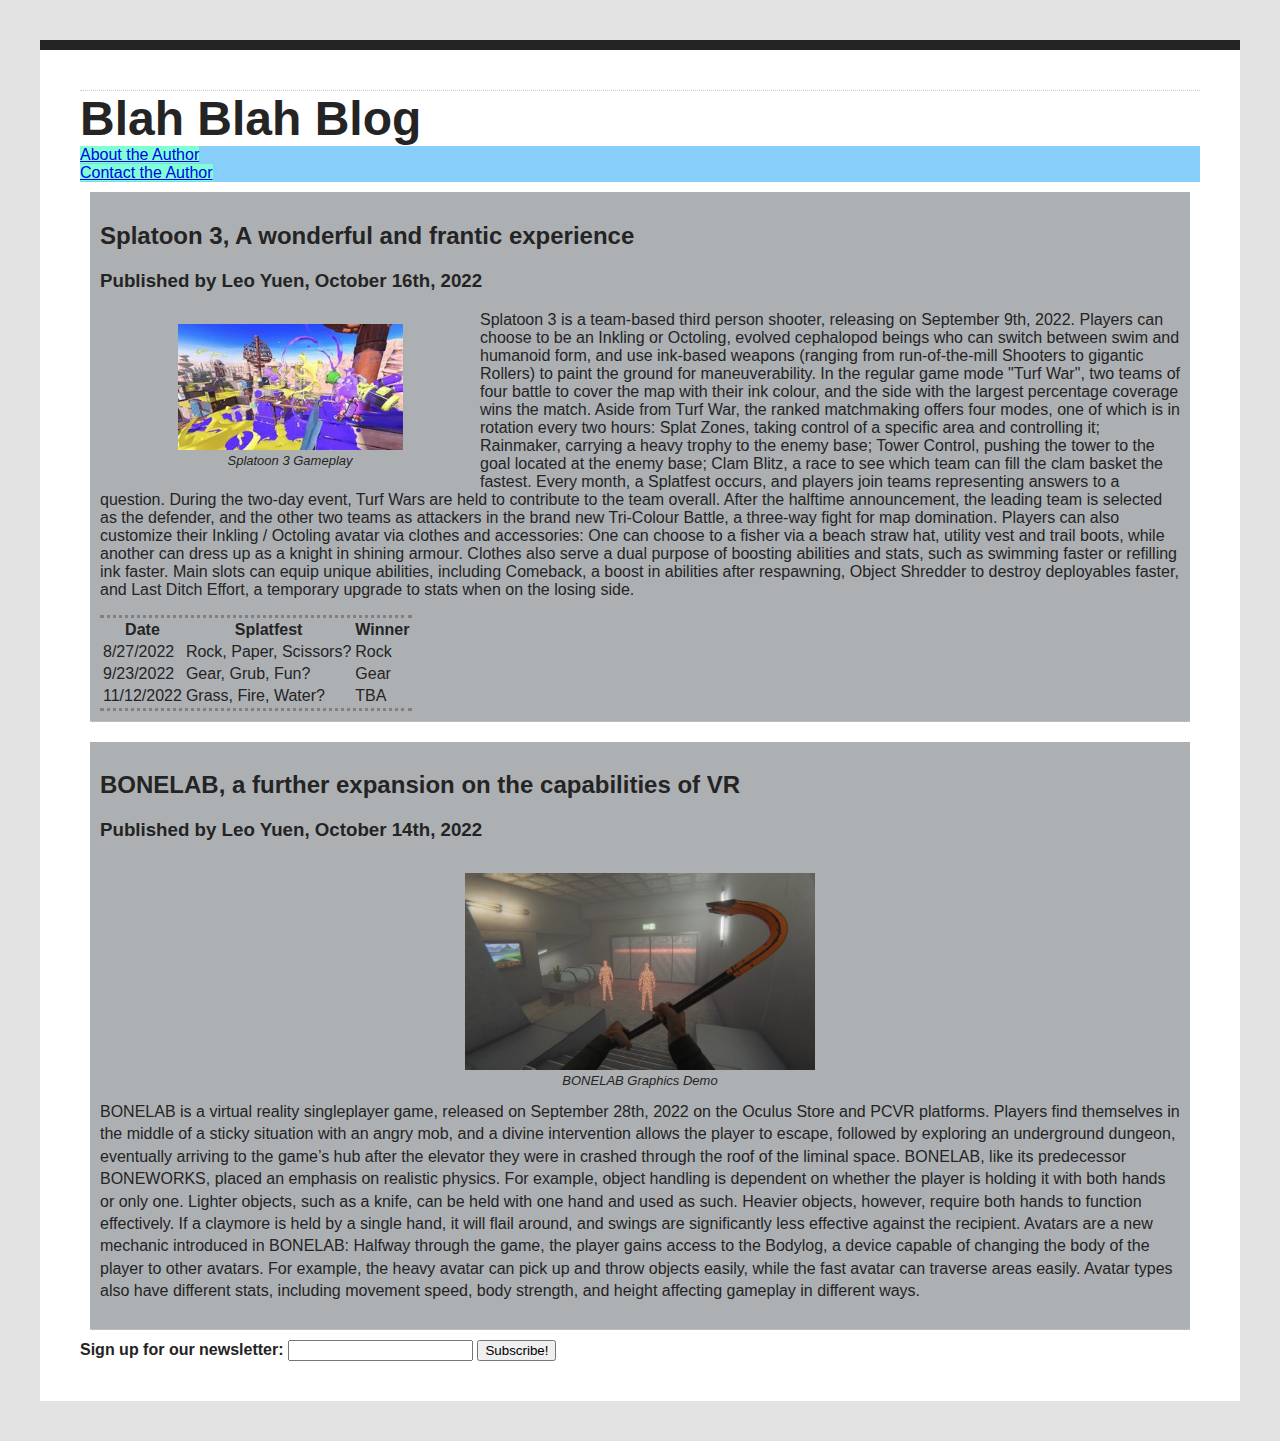
<file: index.html>
<!DOCTYPE html>
<html lang="en">
<head>
    <meta charset="UTF-8">
    <meta http-equiv="X-UA-Compatible" content="IE=edge">
    <meta name="viewport" content="width=device-width, initial-scale=1.0">
    <title>Blog Index</title>
    <link rel="stylesheet" href="style.css">
</head>

<body>
    <h1 id="blog">Blah Blah Blog</h1>

    <nav class="sticky">
        <a href="about.html" class="break1" target="_self">About the Author</a>
        <a href="contact.html" target="_self">Contact the Author</a>
    </nav>
    <section>
        <article class="blogpost">
            <h2>Splatoon 3, A wonderful and frantic experience</h2>
                <h3>Published by Leo Yuen, October 16th, 2022</h3>
            <p>
                <figure>
                <img src="splat3image.jpg" alt="Splatoon 3 Gameplay Image" id="splatimg">
                <figcaption>Splatoon 3 Gameplay</figcaption>
                </figure>
                Splatoon 3 is a team-based third person shooter, releasing on September 9th, 2022. Players can choose to be an Inkling or Octoling, evolved cephalopod beings who can switch between swim and humanoid form, and use ink-based weapons (ranging from run-of-the-mill Shooters to gigantic Rollers) to paint the ground for maneuverability. In the regular game mode "Turf War", two teams of four battle to cover the map with their ink colour, and the side with the largest percentage coverage wins the match.
                Aside from Turf War, the ranked matchmaking offers four modes, one of which is in rotation every two hours: Splat Zones, taking control of a specific area and controlling it; Rainmaker, carrying a heavy trophy to the enemy base; Tower Control, pushing the tower to the goal located at the enemy base; Clam Blitz, a race to see which team can fill the clam basket the fastest. Every month, a Splatfest occurs, and players join teams representing answers to a question. During the two-day event, Turf Wars are held to contribute to the team overall. After the halftime announcement, the leading team is selected as the defender, and the other two teams as attackers in the brand new Tri-Colour Battle, a three-way fight for map domination.
                Players can also customize their Inkling / Octoling avatar via clothes and accessories: One can choose to a fisher via a beach straw hat, utility vest and trail boots, while another can dress up as a knight in shining armour. Clothes also serve a dual purpose of boosting abilities and stats, such as swimming faster or refilling ink faster. Main slots can equip unique abilities, including Comeback, a boost in abilities after respawning, Object Shredder to destroy deployables faster, and Last Ditch Effort, a temporary upgrade to stats when on the losing side.
            </p>
            <table class="blogtable">
                <tr>
                    <th>Date</th>
                    <th>Splatfest</th>
                    <th>Winner</th>
                </tr>
                <tr>
                    <td>8/27/2022</td>
                    <td>Rock, Paper, Scissors?</td>
                    <td>Rock</td>
                </tr>
                <tr>
                    <td>9/23/2022</td>
                    <td>Gear, Grub, Fun?</td>
                    <td>Gear</td>
                </tr>
                <tr>
                    <td>11/12/2022</td>
                    <td>Grass, Fire, Water?</td>
                    <td>TBA</td>
                </tr>

            </table>
        </article>
    
        <article class="blogpost">
            <h2>BONELAB, a further expansion on the capabilities of VR</h2>
                <h3>Published by Leo Yuen, October 14th, 2022</h3>
                <figure>
                    <img src="bonelab.jpg" alt="Bonelab Screenshot" id="self">
                    <figcaption>BONELAB Graphics Demo</figcaption>
                </figure>
            <p>
                BONELAB is a virtual reality singleplayer game, released on September 28th, 2022 on the Oculus Store and PCVR platforms. Players find themselves in the middle of a sticky situation with an angry mob, and a divine intervention allows the player to escape, followed by exploring an underground dungeon, eventually arriving to the game’s hub after the elevator they were in crashed through the roof of the liminal space.
                BONELAB, like its predecessor BONEWORKS, placed an emphasis on realistic physics. For example, object handling is dependent on whether the player is holding it with both hands or only one. Lighter objects, such as a knife, can be held with one hand and used as such. Heavier objects, however, require both hands to function effectively. If a claymore is held by a single hand, it will flail around, and swings are significantly less effective against the recipient.
                Avatars are a new mechanic introduced in BONELAB: Halfway through the game, the player gains access to the Bodylog, a device capable of changing the body of the player to other avatars. For example, the heavy avatar can pick up and throw objects easily, while the fast avatar can traverse areas easily. Avatar types also have different stats, including movement speed, body strength, and height affecting gameplay in different ways.
            </p>
        </article>
    </section>

        <section>
            <form>
                <label id="email">Sign up for our newsletter:
                    <input type="text">
                </label>
                <button>Subscribe!</button>
            </form>
        </section>
</body>

</html>

<!--Comment: BONELAB image is shrunken in CSS (#self), and attempting to
    float the image and caption results in no paragraph text wrap + caption
    moved to right instead of under image
-->
</file>
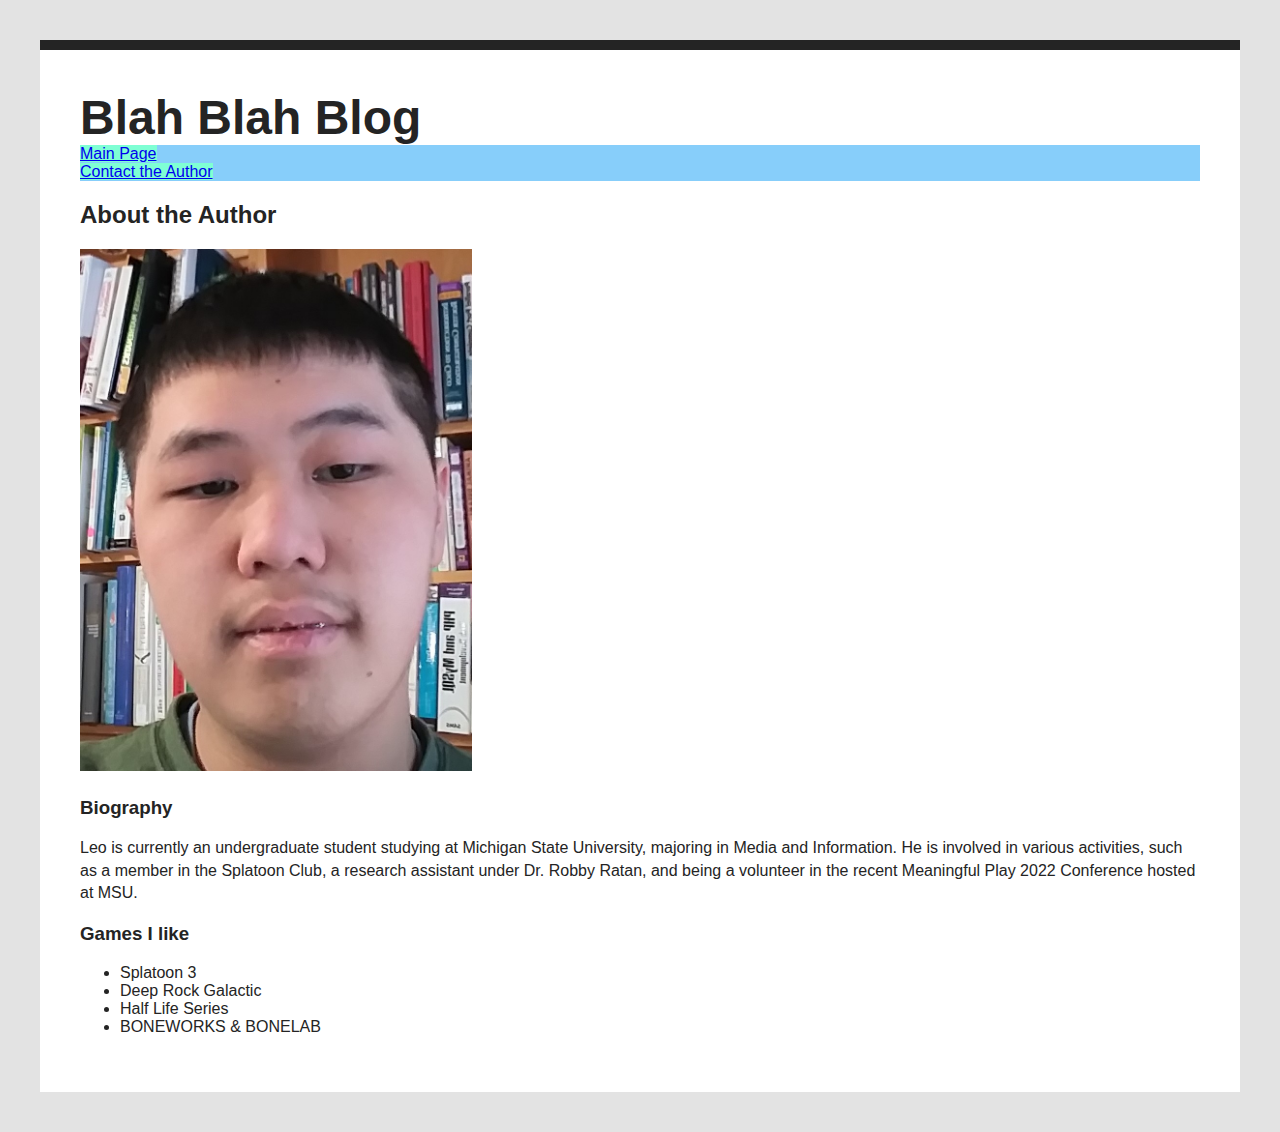
<file: about.html>
<!DOCTYPE html>
<html lang="en">
<head>
    <meta charset="UTF-8">
    <meta http-equiv="X-UA-Compatible" content="IE=edge">
    <meta name="viewport" content="width=device-width, initial-scale=1.0">
    <title>Blog Author</title>
    <link rel="stylesheet" href="style.css">
</head>

<body>
    <h1>Blah Blah Blog</h1>

    <nav class="sticky">
        <a href="index.html" class="break1" target="_self">Main Page</a>
        <a href="contact.html" target="_self">Contact the Author</a>
    </nav>

        <h2>About the Author</h2>
            <p><img src="myphoto.jpg" alt="Face of the author" id="self"></p>
            <h3>Biography</h3>
                <p>Leo is currently an undergraduate student studying at Michigan State University,
                    majoring in Media and Information. He is involved in various activities, such as
                    a member in the Splatoon Club, a research assistant under Dr. Robby Ratan, and being
                    a volunteer in the recent Meaningful Play 2022 Conference hosted at MSU.
                </p>
            <h3>Games I like</h3>
                <ul>
                    <li>Splatoon 3</li>
                    <li>Deep Rock Galactic</li>
                    <li>Half Life Series</li>
                    <li>BONEWORKS & BONELAB</li>
                </ul>
             
</body>

</html>
</file>
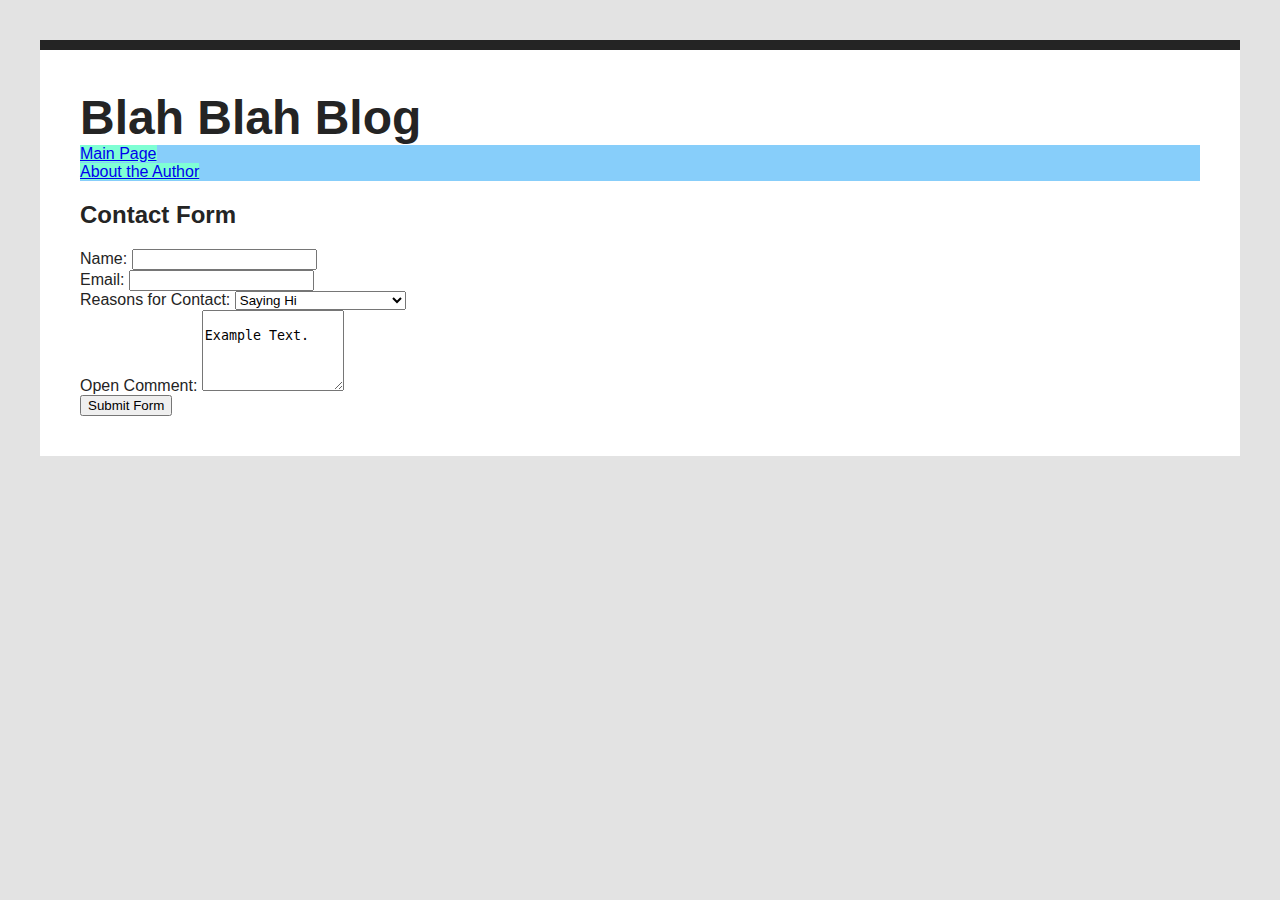
<file: contact.html>
<!DOCTYPE html>
<html lang="en">
<head>
    <meta charset="UTF-8">
    <meta http-equiv="X-UA-Compatible" content="IE=edge">
    <meta name="viewport" content="width=device-width, initial-scale=1.0">
    <title>Contact Me</title>
    <link rel="stylesheet" href="style.css">
</head>

<body>
    <h1>Blah Blah Blog</h1>

    <nav class="sticky">
        <a href="index.html" class="break1" target="_self">Main Page</a>
        <a href="about.html" target="_self">About the Author</a>
    </nav>

        <h2>Contact Form</h2>
            <form>
                <label class="break1">Name:
                    <input type="text">
                </label>
                <label class="break1">Email:
                    <input type="text">
                </label>
                <label class="break1">Reasons for Contact:
                    <select name="options">
                        <option value="hello">Saying Hi</option>
                        <option value="job_offer">Looking for a contractor</option>
                        <option value="interview">Interested in an interview</option>
                    </select>
                </label>
                <label class="break1">Open Comment:
                    <textarea name="message" rows="5" cols="15">
                        Example Text.
                    </textarea>
                </label>
                <button type="button">Submit Form</button>
            </form>
             
</body>

</html>
</file>
<file: style.css>
html {
    background: #e3e3e3;
}

body {
    font-family:Arial, Helvetica, sans-serif;
    margin: 40px;
    padding: 40px;
    color: #242424;
    border-top: 10px solid #242424;
    background: #fff;
}

h1 {
    font-size: 3em;
    margin: 0;
}

p {
    line-height: 1.4em;
}

.blogtable {
    border-top: 3px dotted #808080;
    border-bottom: 3px dotted #808080;
}

#blog {
    border-top: 1px dotted #ccc;
}

.blogpost {
    border-bottom: 1px dotted #ccc;
}

a[target] {
    background-color: #7fffd4;
}

.break1::after {
    content: "\a";
    white-space: pre;
}

#email {
    font-weight: bold;
}

#photo {
    width:35%;
    float:left;
    margin-right: 8px;
}

/* deal with line breaks using (.class)::before or (#id)::after */

.sticky {
    background: lightskyblue;
    position: sticky;
    top: 5px;
}

figure {
    float:left;
    text-align: center;
    font-style: italic;
    font-size: small;
}

#self {
    width:35%;
}

#splatimg {
    width: 75%;
}

section {
    display: flex;
    flex-wrap: wrap;
}

article {
    background: #adb0b3;
    padding: 10px;
    margin: 10px;
}

article:nth-of-type(1) {
    flex: 5;
}

@media (max-width: 400px) {

}
</file>
